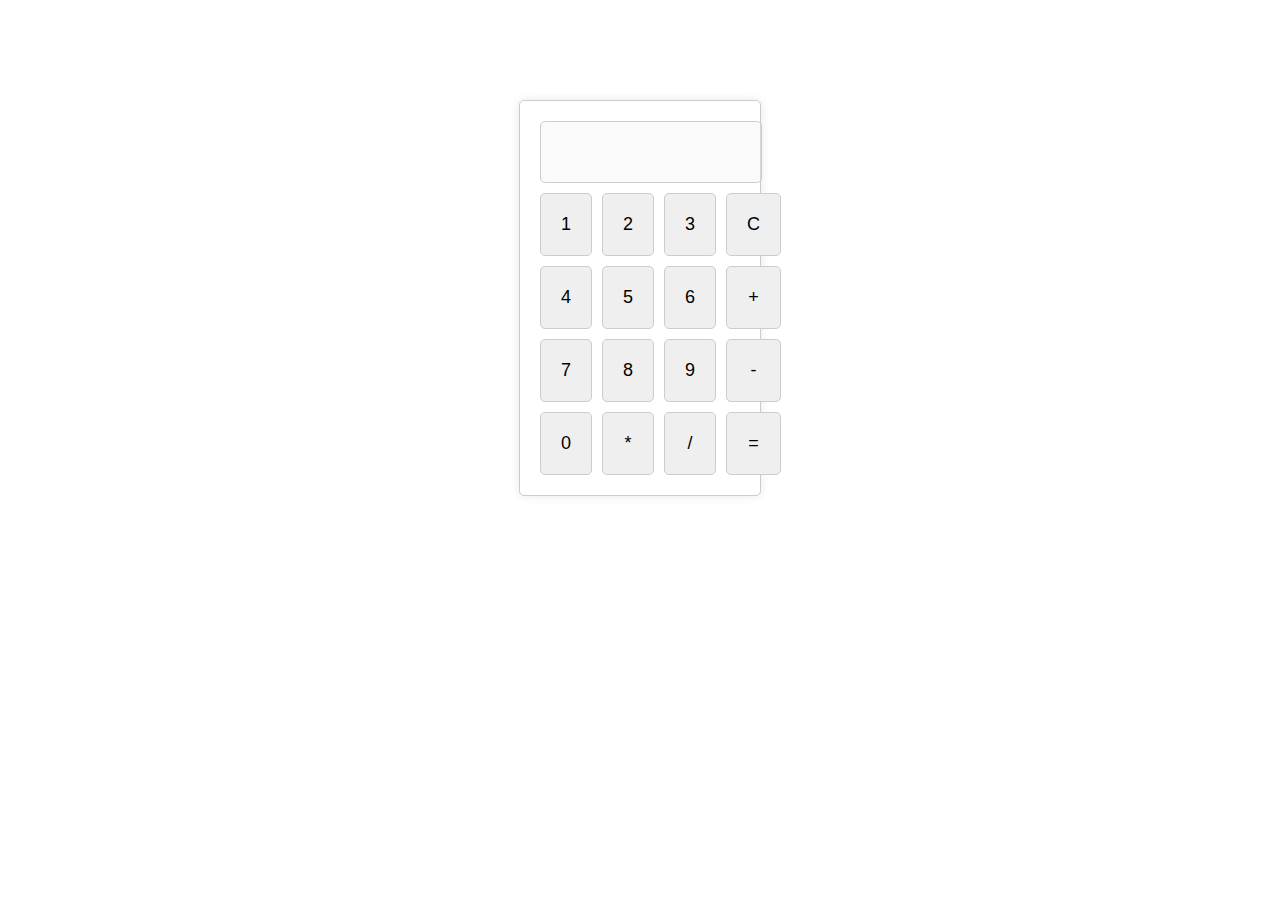
<file: html_basic/base_index.html.html>
<!DOCTYPE html>
<html lang="en">
<head>
    <meta charset="UTF-8">
    <meta name="viewport" content="width=device-width, initial-scale=1.0">
    <title>Basic Calculator</title>
    <style>
        .calculator {
            width: 200px;
            margin: 100px auto;
            padding: 20px;
            border: 1px solid #ccc;
            border-radius: 5px;
            box-shadow: 0 0 10px rgba(0, 0, 0, 0.1);
        }
        .display {
            width: 100%;
            height: 40px;
            text-align: right;
            margin-bottom: 10px;
            padding: 10px;
            border: 1px solid #ccc;
            border-radius: 5px;
            font-size: 18px;
        }
        .buttons {
            display: grid;
            grid-template-columns: repeat(4, 1fr);
            gap: 10px;
        }
        .buttons button {
            padding: 20px;
            font-size: 18px;
            border: 1px solid #ccc;
            border-radius: 5px;
            cursor: pointer;
        }
    </style>
</head>
<body>
    <div class="calculator">
        <input type="text" class="display" id="display" disabled>
        <div class="buttons">
            <button onclick="appendNumber('1')">1</button>
            <button onclick="appendNumber('2')">2</button>
            <button onclick="appendNumber('3')">3</button>
            <button onclick="clearDisplay()">C</button>
            <button onclick="appendNumber('4')">4</button>
            <button onclick="appendNumber('5')">5</button>
            <button onclick="appendNumber('6')">6</button>
            <button onclick="appendOperator('+')">+</button>
            <button onclick="appendNumber('7')">7</button>
            <button onclick="appendNumber('8')">8</button>
            <button onclick="appendNumber('9')">9</button>
            <button onclick="appendOperator('-')">-</button>
            <button onclick="appendNumber('0')">0</button>
            <button onclick="appendOperator('*')">*</button>
            <button onclick="appendOperator('/')">/</button>
            <button onclick="calculateResult()">=</button>
        </div>
    </div>
    <script>
        let display = document.getElementById('display');
        let currentInput = '';
        let operator = '';
        let previousInput = '';

        function appendNumber(number) {
            currentInput += number;
            display.value = currentInput;
        }

        function appendOperator(op) {
            if (currentInput === '') return;
            operator = op;
            previousInput = currentInput;
            currentInput = '';
        }

        function clearDisplay() {
            currentInput = '';
            operator = '';
            previousInput = '';
            display.value = '';
        }

        function calculateResult() {
            if (currentInput === '' || previousInput === '') return;
            let result;
            switch (operator) {
                case '+':
                    result = parseFloat(previousInput) + parseFloat(currentInput);
                    break;
                case '-':
                    result = parseFloat(previousInput) - parseFloat(currentInput);
                    break;
                case '*':
                    result = parseFloat(previousInput) * parseFloat(currentInput);
                    break;
                case '/':
                    result = parseFloat(previousInput) / parseFloat(currentInput);
                    break;
                default:
                    return;
            }
            display.value = result;
            currentInput = result;
            operator = '';
            previousInput = '';
        }
    </script>
</body>
</html>
</file>
